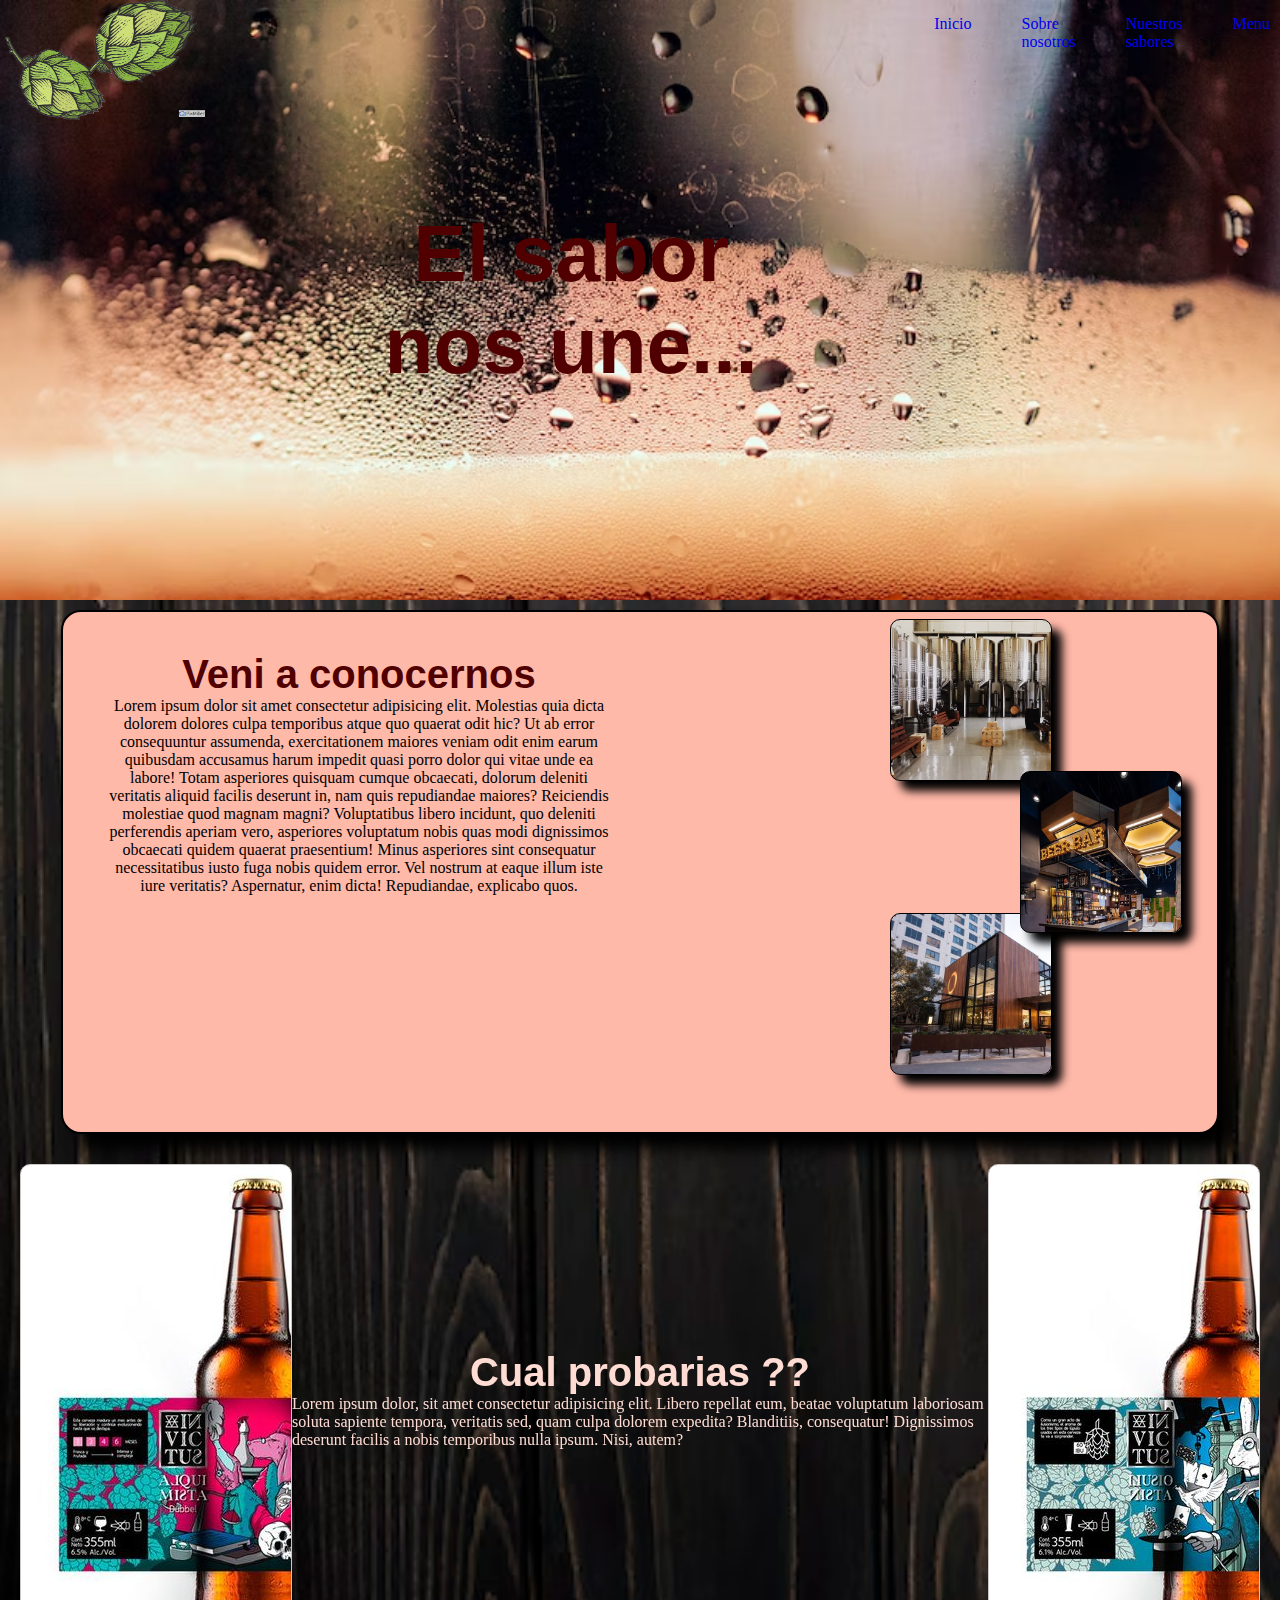
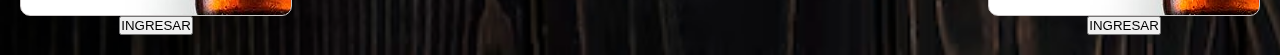
<file: index.html>
<!DOCTYPE html>
<html lang="en">
<head>
    <meta charset="UTF-8">
    <meta name="viewport" content="width=device-width, initial-scale=1.0">
    <link rel="stylesheet" href="normalize.css">
    <link rel="stylesheet" href="style.css">
    <title>Document</title>
</head>
<body>

    <header class="hero">

        <picture>
            <img src="./icono3.png" alt="lupulo" class="icono">
        </picture>
        
        <div class="tittle t1">

            <h1>El sabor nos une...</h1>

        </div>
        
        <nav class="nevagation">
            <ul class="Menu">
                <li><a href="#">Inicio</a></li>
                <li><a href="#">Sobre nosotros</a></li>
                <li><a href="#">Nuestros sabores</a></li>
                <li><a href="#">Menu</a></li>
            </ul>
        </nav>

    </header>

    <section class="sec s1">

             <div class="cart_principal">

                <div class="letter">

                 <h2>Veni a conocernos</h2>

                  <p>Lorem ipsum dolor sit amet consectetur adipisicing elit. Molestias quia dicta dolorem dolores culpa temporibus atque quo quaerat odit hic? Ut ab error consequuntur assumenda, exercitationem maiores veniam odit enim earum quibusdam accusamus harum impedit quasi porro dolor qui vitae unde ea labore! Totam asperiores quisquam cumque obcaecati, dolorum deleniti veritatis aliquid facilis deserunt in, nam quis repudiandae maiores? Reiciendis molestiae quod magnam magni? Voluptatibus libero incidunt, quo deleniti perferendis aperiam vero, asperiores voluptatum nobis quas modi dignissimos obcaecati quidem quaerat praesentium! Minus asperiores sint consequatur necessitatibus iusto fuga nobis quidem error. Vel nostrum at eaque illum iste iure veritatis? Aspernatur, enim dicta! Repudiandae, explicabo quos.</p> 

                  <iframe class="maps" src="https://www.google.com/maps/embed?pb=!1m18!1m12!1m3!1d3289.7991930904627!2d-58.60936302554542!3d-34.457244949775266!2m3!1f0!2f0!3f0!3m2!1i1024!2i768!4f13.1!3m3!1m2!1s0x95bca4e41d9683ff%3A0x33cd1825661ac94a!2sGral.%20Urquiza%20615%2C%20B1608DFD%20Troncos%20del%20Talar%2C%20Provincia%20de%20Buenos%20Aires!5e0!3m2!1ses-419!2sar!4v1691495434755!5m2!1ses-419!2sar" width="600" height="450" style="border:0;" allowfullscreen="" loading="lazy" referrerpolicy="no-referrer-when-downgrade"></iframe>

                </div>

                <div class="sec_cart">
               
                <div class="cart second1"></div>
                <div class="cart second2"></div>
                <div class="cart second3"></div>
                
                </div>    
               

        </div>

    </section>

    <section class="sec s2">

        <div class="sabores">

            <div class="sabor exp1">

                <div class="carta sab1"></div>
                <a href="./nuestros_sabores.html"><button>INGRESAR</button>
                </a>

            </div>
           
            <div class="letter2">

                <h2  class="letter2">Cual probarias ??</h2>

                 <p>Lorem ipsum dolor, sit amet consectetur adipisicing elit. Libero repellat eum, beatae voluptatum laboriosam soluta sapiente tempora, veritatis sed, quam culpa dolorem expedita? Blanditiis, consequatur! Dignissimos deserunt facilis a nobis temporibus nulla ipsum. Nisi, autem?</p>

            </div>
           
            <div class="sabor exp2">

                <div class="carta sab2"></div>
                <a href="./nuestros_sabores.html"><button>INGRESAR</button>
                </a>

            </div>



        </div>

    </section>
    
</body>
</html>
</file>
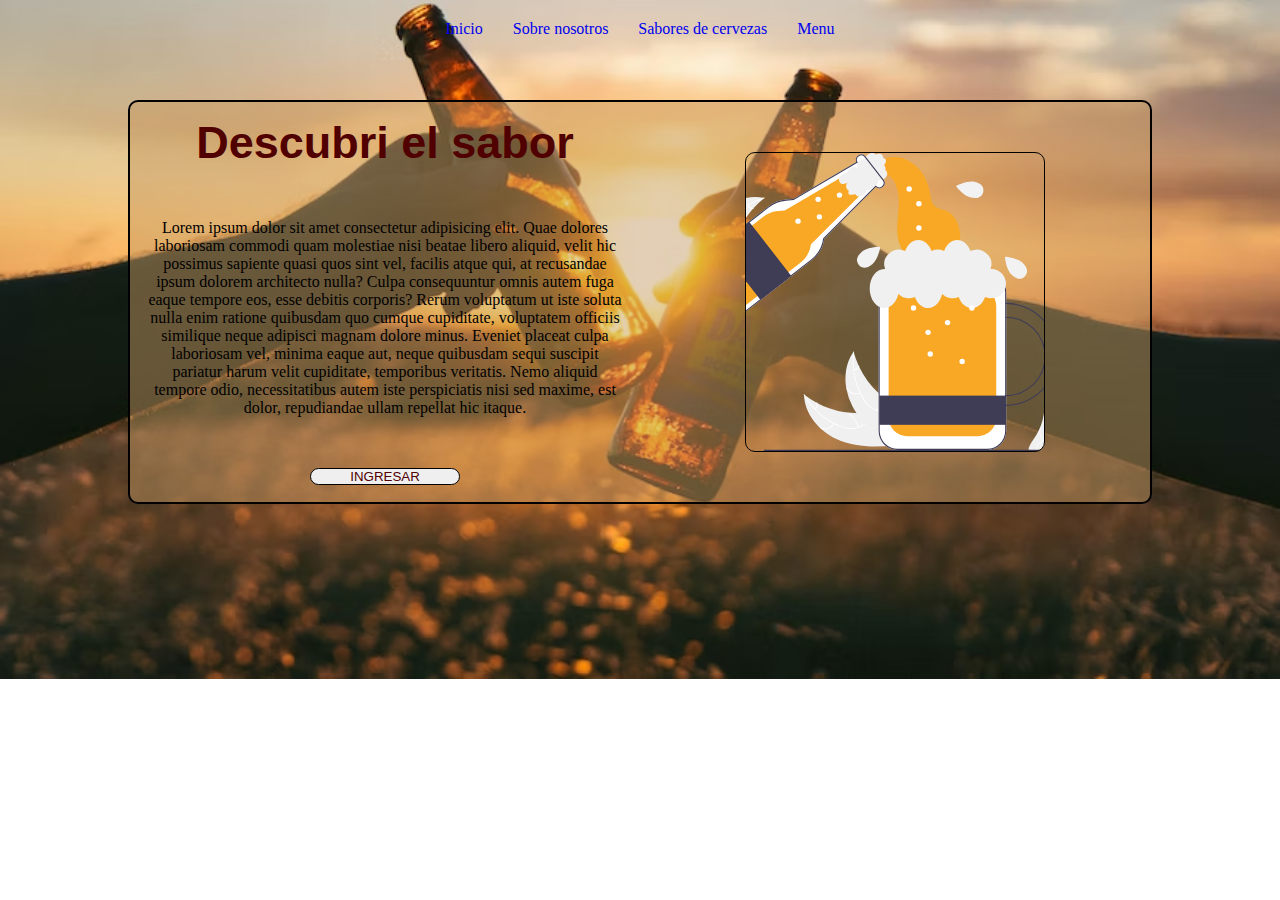
<file: landigpage.html>
<!DOCTYPE html>
<html lang="en">
<head>
    <meta charset="UTF-8">
    <meta name="viewport" content="width=device-width, initial-scale=1.0">
    <link rel="stylesheet" href="normalize.css">
    <link rel="stylesheet" href="landingpage.css">
    <title>Document</title>
</head>
<body>

    <header class="link_landing">
         
        <nav class="nevagation_landing">

            <ul class="Menu">
                <li><a href="#">Inicio</a></li>
                <li><a href="#">Sobre nosotros</a></li>
                <li><a href="#">Sabores de cervezas</a></li>
                <li><a href="#">Menu</a></li>
            </ul>

         </nav>

    </header>

<section>

    <div class="cart">
        
        <div class="landingpage" >

            <h1>Descubri el sabor</h1>

            <p>Lorem ipsum dolor sit amet consectetur adipisicing elit. Quae dolores laboriosam commodi quam molestiae nisi beatae libero aliquid, velit hic possimus sapiente quasi quos sint vel, facilis atque qui, at recusandae ipsum dolorem architecto nulla? Culpa consequuntur omnis autem fuga eaque tempore eos, esse debitis corporis? Rerum voluptatum ut iste soluta nulla enim ratione quibusdam quo cumque cupiditate, voluptatem officiis similique neque adipisci magnam dolore minus. Eveniet placeat culpa laboriosam vel, minima eaque aut, neque quibusdam sequi suscipit pariatur harum velit cupiditate, temporibus veritatis. Nemo aliquid tempore odio, necessitatibus autem iste perspiciatis nisi sed maxime, est dolor, repudiandae ullam repellat hic itaque.</p>
        
            <section class="buttom">
                <a href="./index.html" class="boton"> <button>INGRESAR</button></a>
            </section>

        </div> 

        <div class="container_img">

            <div class="div_img">
            </div>

        </div>


    </div>


</section>
    
</body>
</html>
</file>
<file: style.css>
@import url('https://fonts.cdnfonts.com/css/narifah');

@import url('https://fonts.cdnfonts.com/css/big-dealer');

* {margin: 0;
   padding: 0;
   box-sizing: 0;}

.hero{background-image: url(./hero.avif);
      width: 100%;
      height: 600px;
      background-size: contai;
      background-size: cover;
      background-repeat: no-repeat;
      background-attachment: fixed;
      display: flex;
      justify-content: space-evenly;
      gap: 150px;
      color: rgba(177, 107, 4, 0.581);
}

.icono{width: 13rem;}

.t1{display: flex;
    align-items: center;}

ul{display: flex;
   gap: 50px;}
   

h1 {color:#500000;
    font-size: 5rem;
    font-family: 'Narifah', sans-serif;
    text-align: center;
    }

h2{font-family: 'Narifah', sans-serif;
   color:#500000;
   font-size: 40px;}

ul{list-style: none;
   padding-right: 10px;
   padding-top: 15px;}

.navegation{display: flex;}

a{text-decoration: none;}

.sec{padding: 10px;}

body{background-image: url(./body\ index.avif);
     background-size: contain;
     background-size: cover;
     background-repeat: no-repeat;
     width: 100%;
     height: 100%;}

.cart_principal{width: 90%;
                height: 500px;
                border: 2px solid black;
                border-radius: 20px;
                box-shadow: 15px 15px 15px;
                margin: 0 auto;
                background-color: #ffb9a9;
                padding: 10px;
                align-content: center;
                justify-content: center;
                gap: 50px;}

.maps{height: 150px;
      width: 150px;
      margin: 0 auto;}

.cart{border: 1px solid black;
     box-shadow: 10px 10px 10px;
      height: 160px;
      width: 160px;
      border-radius: 10px;
      background-size: contain;
      background-size: cover;
     background-repeat: no-repeat;}

.second1{background-image: url(./cerveceria1.avif);
         position: relative;
         top: -10px;
         left: 20px;
         z-index: 0;}

.second2{background-image: url(./barra\ cerveceria.jpg);
         position: relative;
         z-index: 2;
         top: -20px;
         left: 150px;}

.second3{background-image: url(./fachada\ cervecceria.jpg);
         position: relative;
         top: -40px;
         left: 20px;
         z-index: 1;}

.cart_principal{display: flex;}

.letter{display: flex;
        flex-direction: column;
        text-align: center;
        padding: 30px;
        align-content: center;
        width: 50%;}

.sec_cart{
          width: 50%;
          display: flex;
          flex-direction: column;
          align-items: center;
          justify-content: center;}

.carta{border: 1px solid rgb(204, 199, 199);
       border-radius: 10px;
       height: 450px;
       width: 270px;}

.sabores{display: flex;}

.sabor{background-size: contain;
       background-size: cover;
       background-repeat: no-repeat;
       background-position: center;
       display: flex;
       flex-direction: column;
       align-items: center;}

.sab1{background-image: url(./animas1.jpg);}
.sab2{background-image: url(./animas2.jpg);}

.letter2{display: flex;
         flex-direction: column;
         justify-content: center;
         align-items: center;
         color: #ffdcd3;}

.s2{padding: 20px;}
</file>
<file: landingpage.css>
@import url('https://fonts.cdnfonts.com/css/narifah');

*{margin: 0;
  padding: 0;
  box-sizing: border-box;}

ul{display: flex;
   justify-content: center;
   gap: 30px;}

li{list-style: none;}

a{text-decoration: none;}

header{height: 40px;
       padding: 20px;}

h1{font-family: 'Narifah', sans-serif;
    color:#500000;
   font-size: 45px;}

body{background-image: url(./body.avif);
     background-position: center;
     background-size: contain;
     background-size: cover;
     background-repeat: no-repeat;
     height: 100%;
     display: flex;
     flex-direction: column;
     gap: 60px;
    }

.cart{border: 2px solid black;
    border-radius: 10px;
    background-color:#c59c6378;
    display: flex;
    width: 80%;
     margin: 0 auto;}

.landingpage{ display: flex;
              flex-direction: column;
              height: 400px;
              width: 50%;
              gap: 50px;
              text-align: center;
              padding: 15px;
              }

.container_img{height: 400px;
               width: 50%;
               display: flex;
               align-items: center;}

.div_img{background-image: url(./img...svg);
         margin: 0 auto;
         height: 300px;
         width: 300px;
         background-size: contain;
         background-size: cover;
         background-repeat: no-repeat;
         background-position: center;
         border: 1px solid black;
         border-radius: 10px;
         display: flex;
         padding: 50px;}

button{border: 1px solid black;
       border-radius: 25px;
       width: 150px;
       color: #500000;}
</file>
